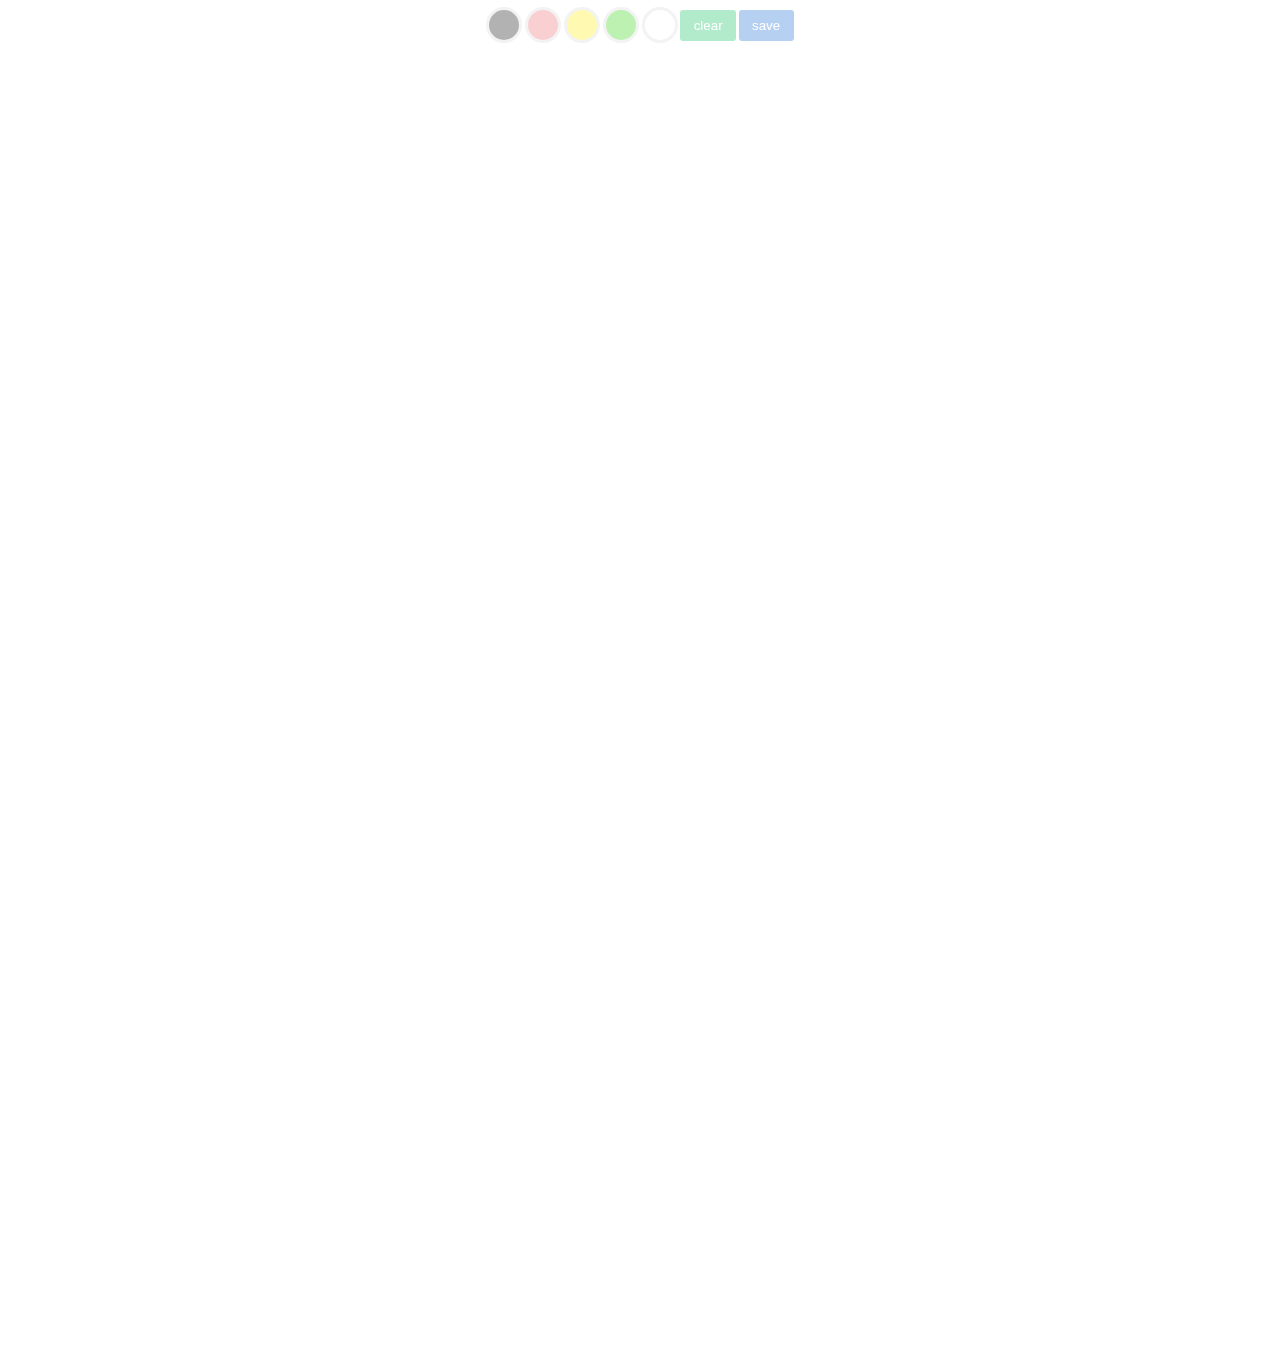
<file: stage 1/Drawing App/index.html>
<!DOCTYPE html>
<html lang="en">
<head>
    <meta charset="UTF-8">
    <meta http-equiv="X-UA-Compatible" content="IE=edge">
    <meta name="viewport" content="width=device-width, initial-scale=1.0">
    <link rel="stylesheet" href="style.css">
    <title>JavaScript Drawing APP</title>
</head>
<body>
    <canvas id="canvas"></canvas>
    <div class="nav">
        <!-- We will be accessing the data-clr in JavaScript -->
        <div class="clr" data-clr="#000"></div>
        <div class="clr" data-clr="#EF626C"></div>
        <div class="clr" data-clr="#fdec03"></div>
        <div class="clr" data-clr="#24d102"></div>
        <div class="clr" data-clr="#fff"></div>
        <button class="clear">clear</button>
        <button class="save">save</button>
    </div>
    <iframe src="https://www.google.com/maps/embed?pb=!1m14!1m12!1m3!1d111531766.47973509!2d-59.35674517886473!3d31.45049204560983!2m3!1f0!2f0!3f0!3m2!1i1024!2i768!4f13.1!5e0!3m2!1sen!2sus!4v1662767151106!5m2!1sen!2sus" width="600" height="450" style="border:0;" 
    allowfullscreen="" loading="lazy" referrerpolicy="no-referrer-when-downgrade"></iframe>

    <script src="app.js"></script>
</body>
</html>
</file>
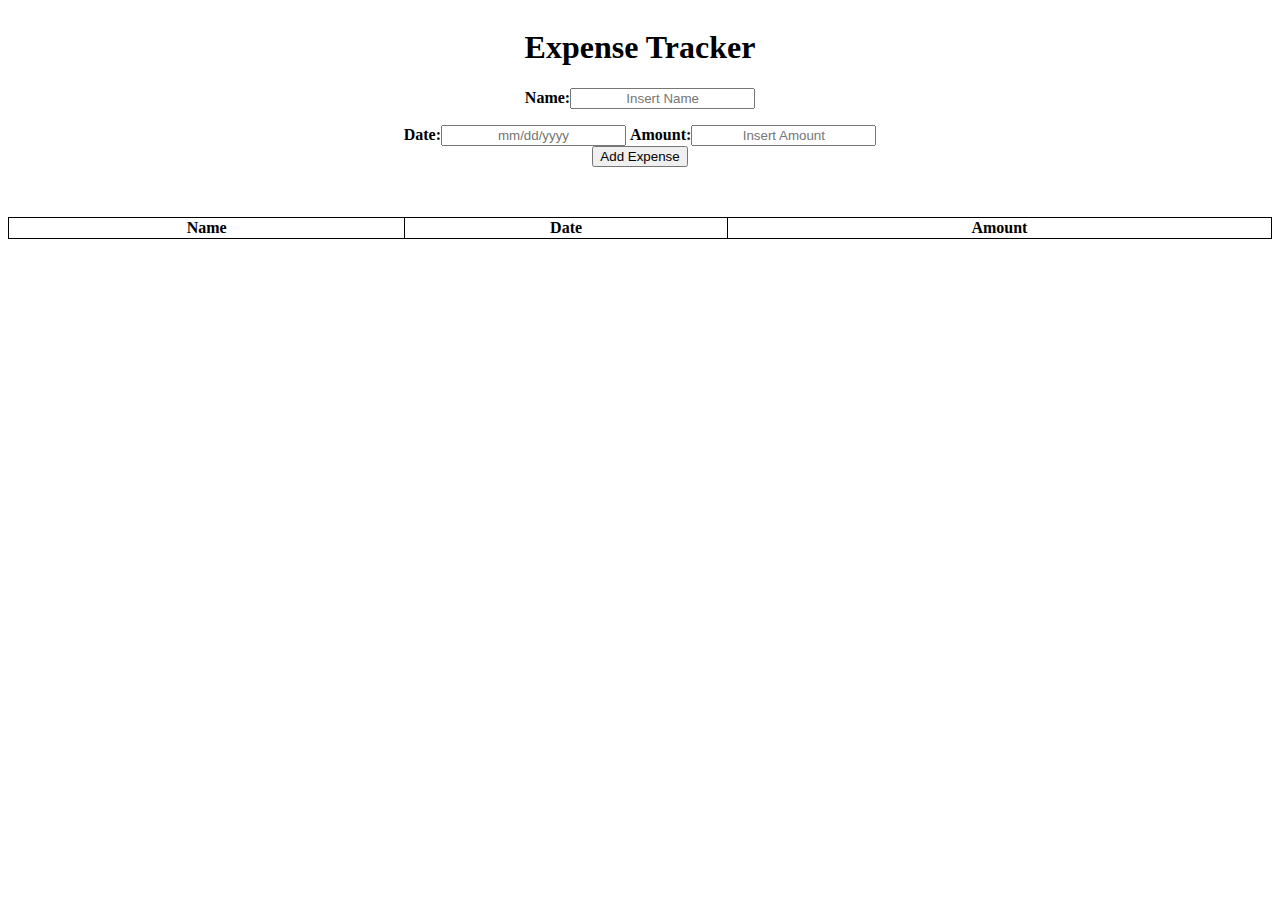
<file: stage 1/Expense Tracker/main.html>
<!DOCTYPE html>
<html>
    <head>
        <meta charset="utf-8">
        <meta http-equiv="X-UA-Compatible" content="IE=edge">
        <title></title>
        <meta name="description" content="">
        <meta name="viewport" content="width=device-width, initial-scale=1">
        <link rel="stylesheet" href="style.css">
    </head>
    <body>
        <h1>Expense Tracker</h1>
        <p><b>Name:</b><input id="name" placeholder="Insert Name"></input></p>
        <b>Date:</b><input id="date" placeholder="mm/dd/yyyy"></input> 
        <b>Amount:</b><input id="amount" placeholder="Insert Amount"></input><br>
        <button id="submit">Add Expense</button>

        <!--
            Creating a table template to insert javascript rows and cells into.
        -->
        <div>
            <table id="table">
                <tr>
                    <th>Name</th>
                    <th>Date</th>
                    <th>Amount</th>    
                </tr>

            </table>
        </div>
        <script src="app.js" async defer></script>
    </body>
</html>
</file>
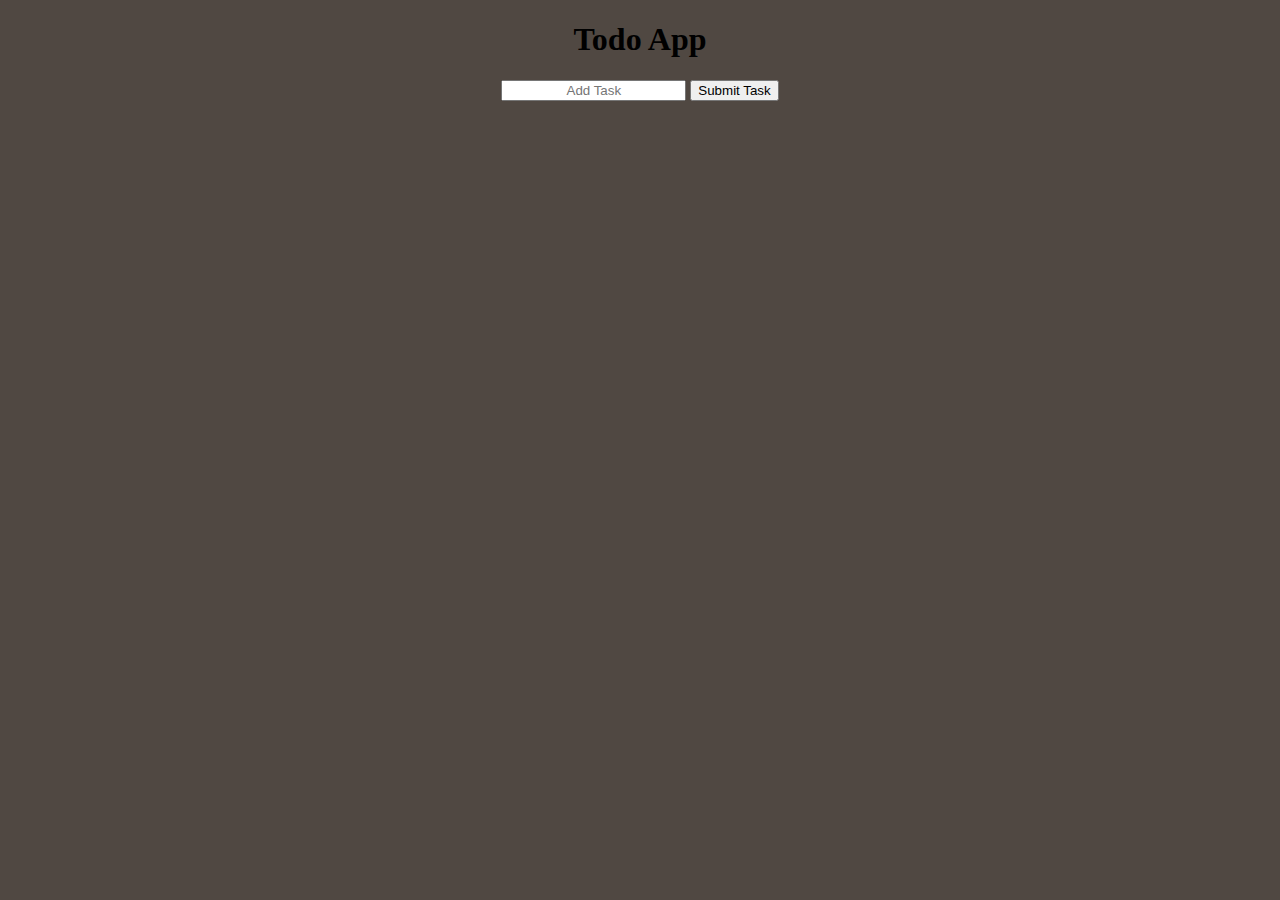
<file: stage 1/To-Do List/todo.html>
<!DOCTYPE html>
<html>
    <head>
        <meta charset="utf-8">
        <meta http-equiv="X-UA-Compatible" content="IE=edge">
        <title></title>
        <meta name="description" content="Todo">
        <meta name="viewport" content="width=device-width, initial-scale=1">
        <link rel="stylesheet" href="style.css">
    </head>
    <body>
        <h1>Todo App</h1>
        <input type="text" id="inputField" placeholder="Add Task">
        <button id="submit">Submit Task</button>
        <!--
            Template list that will have JS inserted.
        -->
        <div>
            <ul id="list">
                
            </ul>
        </div>
        
        <script src="app.js"></script>
    </body>
</html>
</file>
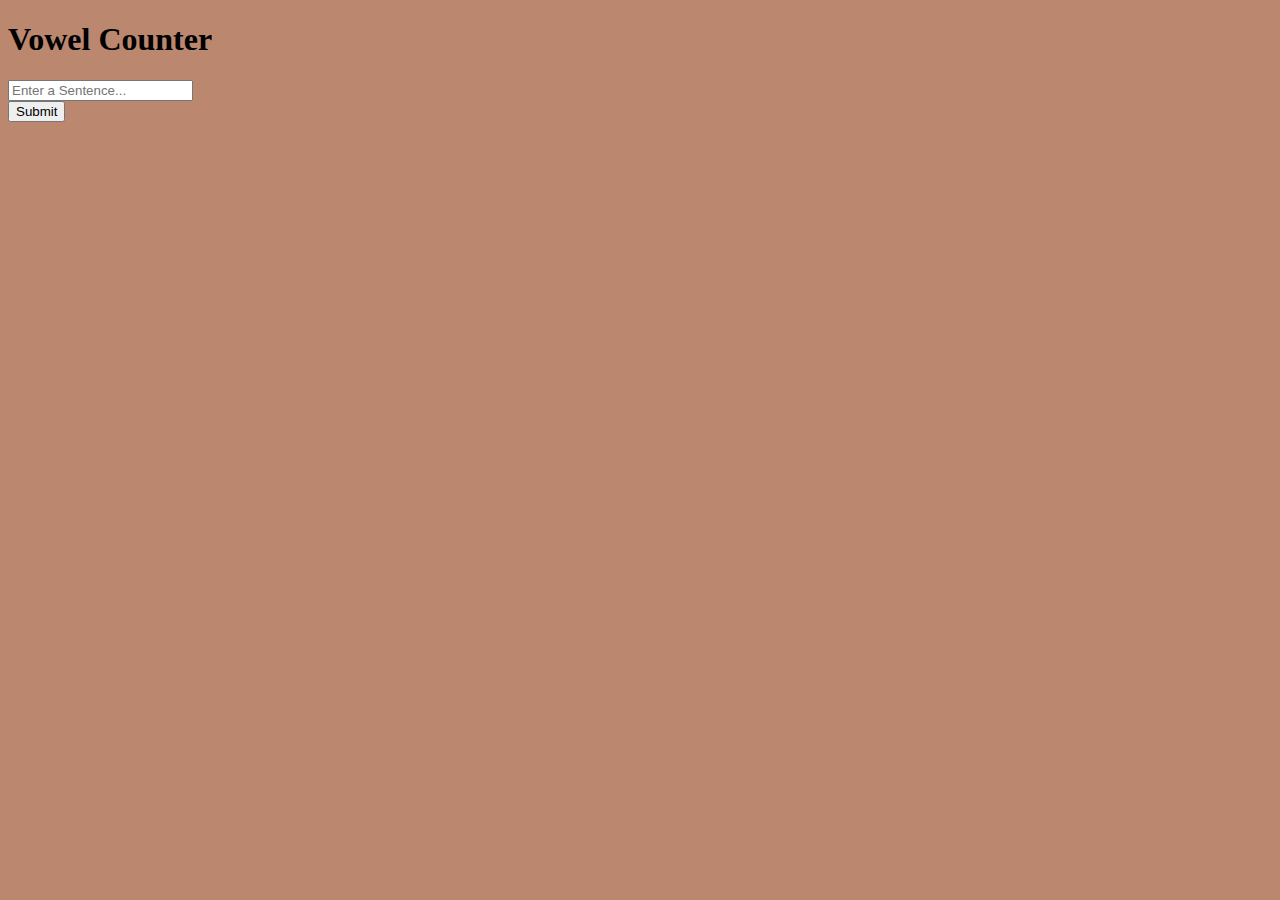
<file: stage 1/Vowel Counter/main.html>
<!DOCTYPE html>
<html lang="en">

<head>
    <meta charset="UTF-8">
    <meta http-equiv="X-UA-Compatible" content="IE=edge">
    <meta name="viewport" content="width=device-width, initial-scale=1.0">
    <title>Document</title>
    <link rel="stylesheet" href="style.css">
</head>

<body>
    <h1>Vowel Counter</h1>
    <input type="text" placeholder="Enter a Sentence..." id="input"><br>
    <button id="btn">Submit</button>



    <script src="app.js"></script>
</body>

</html>
</file>
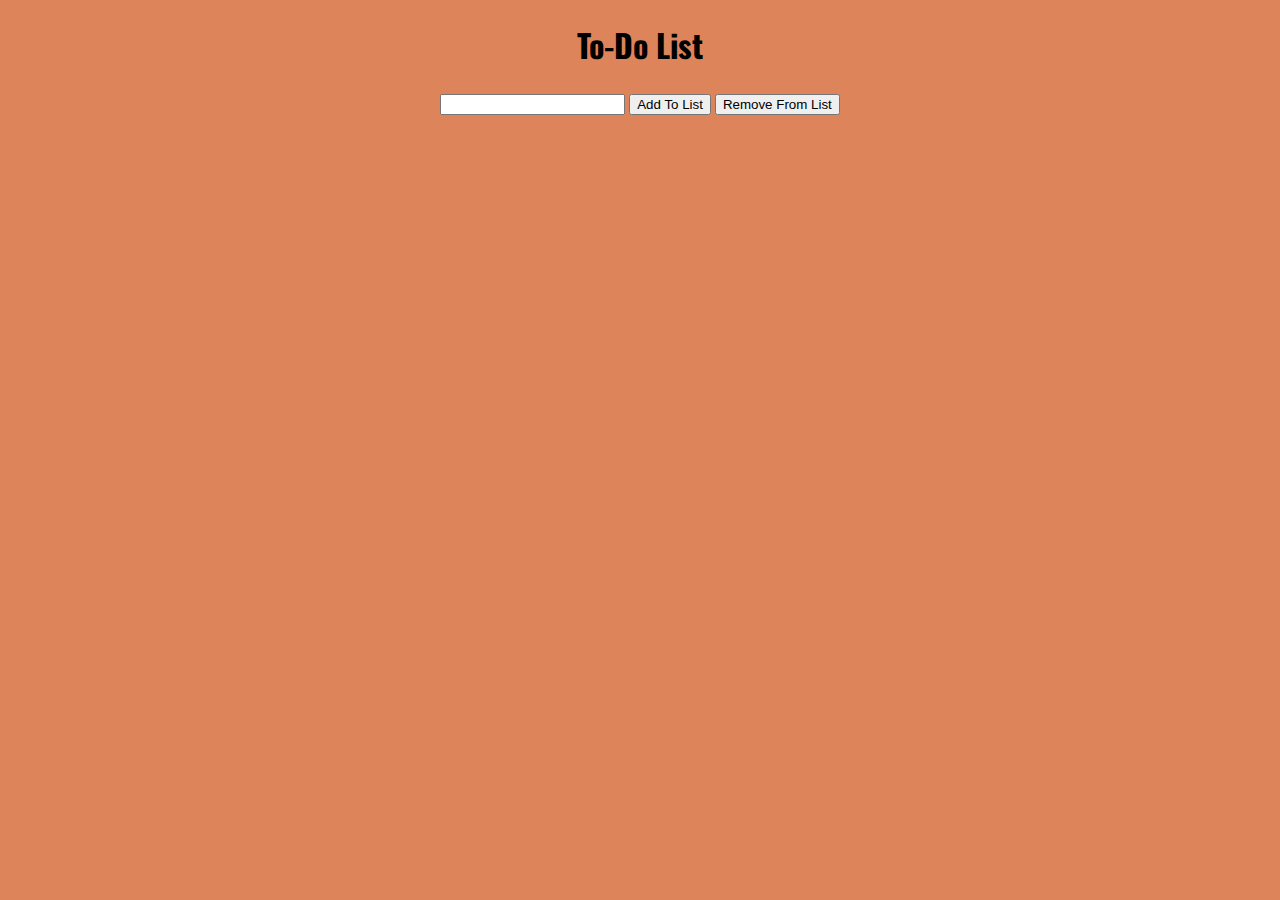
<file: projects/stage 1/To-Do List/toto.html>
<!DOCTYPE html>
<html>
    <head>
        <meta charset="utf-8">
        <meta http-equiv="X-UA-Compatible" content="IE=edge">
        <title>To-do List</title>
        <meta name="description" content="">
        <meta name="viewport" content="width=device-width, initial-scale=1">
        <link rel="stylesheet" href="style.css">
        
        <link href="https://fonts.googleapis.com/css2?family=Oswald:wght@200;500&display=swap" rel="stylesheet">
    </head>
    <body>
        <h1>To-Do List</h1>
        <div>
            <input class="middle" id="input" type="text">
            <button class="middle" id="listAdd">Add To List</button>
            <button class="middle" id="listRemove">Remove From List</button>
        </div>
        <ul id="todo">
            
        </ul>
        <script src="app.js"></script>
    </body>
</html>
</file>
<file: stage 1/Drawing App/style.css>
*{
    margin: 0;
    padding: 0;
}

.nav{
    width: 310px;
    height: 50px;
    position: fixed;
    top: 0;
    left: 50%;
    transform: translateX(-50%);
    display: flex;
    align-items: center;
    justify-content: space-around;
    opacity: .3;
    transition: opacity .5s;
}
.nav:hover{
    opacity: 1;
}

.clr{
    height: 30px;
    width: 30px;
    background-color: blue;
    border-radius: 50%;
    border: 3px solid rgb(214, 214, 214);
    transition: transform .5s;
}
.clr:hover{
    transform: scale(1.2);
}
.clr:nth-child(1){
    background-color: #000;
}
.clr:nth-child(2){
    background-color: #EF626C;
}
.clr:nth-child(3){
    background-color: #fdec03;
}
.clr:nth-child(4){
    background-color: #24d102;
}
.clr:nth-child(5){
    background-color: #fff;
}

button{
    border: none;
    outline: none;
    padding: .6em 1em;
    border-radius: 3px;
    background-color: #03bb56;
    color: #fff;
}
.save{
    background-color: #0f65d4;
}
</file>
<file: stage 1/Expense Tracker/style.css>
* {
    text-align: center;
    align-items: center;
    align-content: center;

}

table, td, th {
    border: 1px solid;
  }
table {
    margin-top: 4%;
    width: 100%;
    border-collapse: collapse;
  }
</file>
<file: stage 1/To-Do List/style.css>
* {
    text-align: center;
}
body {
    background-color: rgb(80, 72, 66);
}
</file>
<file: stage 1/Vowel Counter/style.css>
body {
    background-color: #994a25a9;
}
</file>
<file: projects/stage 1/To-Do List/style.css>
* {
    text-align: center;
}

body {
    background-color: #de845a;
    font-family: 'Oswald', sans-serif;
}
</file>
